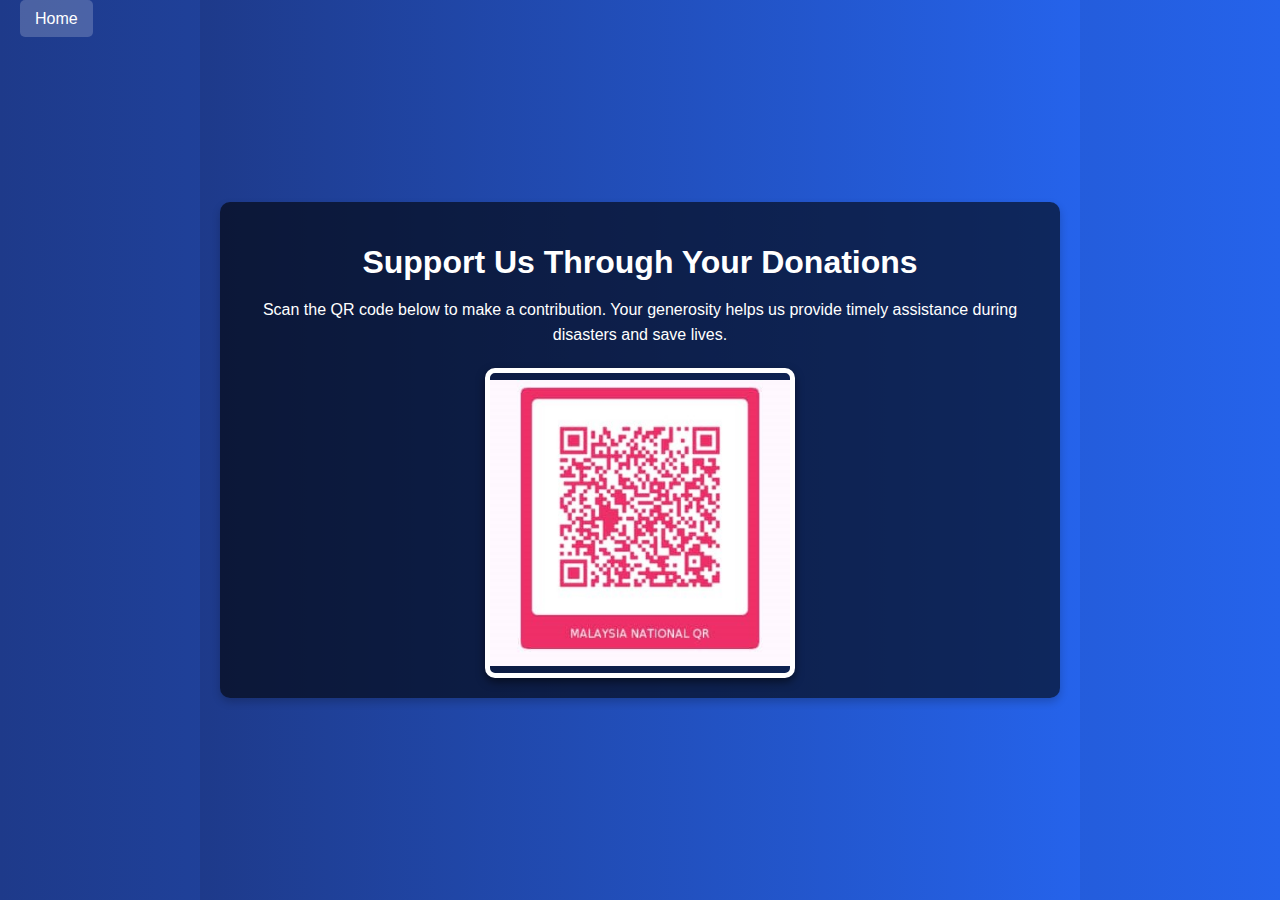
<file: donate.html>
<!DOCTYPE html>
<html lang="en">
<head>
    <meta charset="UTF-8">
    <meta name="viewport" content="width=device-width, initial-scale=1.0">
    <title>Donate</title>
    <link rel="stylesheet" href="donate_style.css">
</head>
<body>
    <header class="header">
        <div class="container">
            <a href="index.html" class="home-link">Home</a>
        </div>
    </header>
    
    <main class="donation-section">
        <h1>Support Us Through Your Donations</h1>
        <p>Scan the QR code below to make a contribution. Your generosity helps us provide timely assistance during disasters and save lives.</p>
        <div class="qr-container">
            <img src="qr.jpg" alt="QR Code for Donations" class="qr-image" id="qrCode">
        </div>
    </main>

    <script src="donate_script.js"></script>
</body>
</html>
</file>
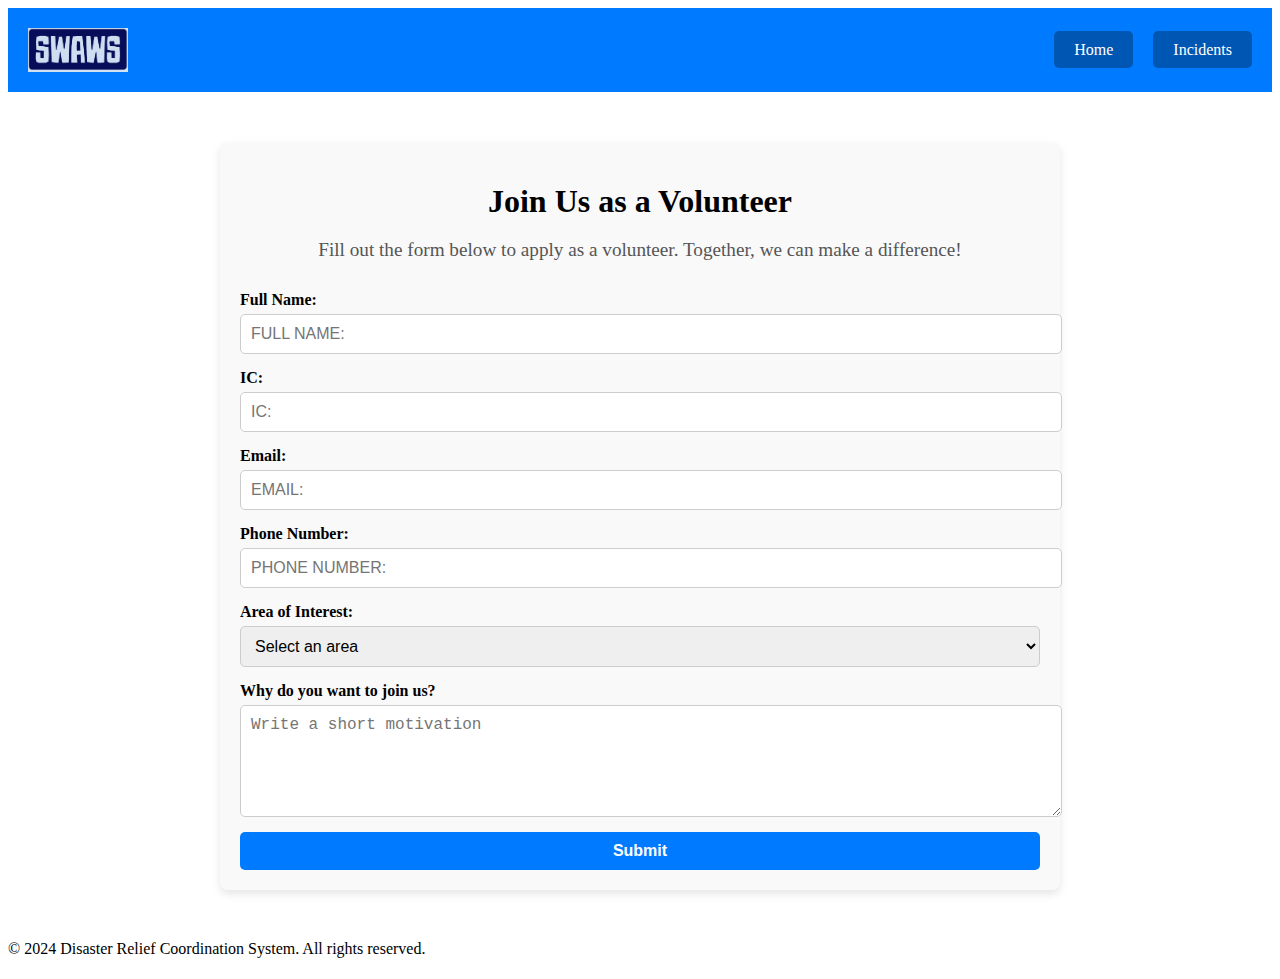
<file: joinUs.html>
<!DOCTYPE html>
<html lang="en">
<head>
    <meta charset="UTF-8">
    <meta name="viewport" content="width=device-width, initial-scale=1.0">
    <title>Volunteers form</title>
    <link rel="stylesheet" href="joinUs_style.css">
</head>
<body>
        <!-- Header -->
        <header>
            <div class="logo">
                <img src="swaws.png" alt="Logo">
            </div>  
            <nav>
                <ul class="nav-links">
                    <li><a href="index.html">Home</a></li>
                    <li><a href="incidents.html">Incidents</a></li>
                </ul>
            </nav>
        </header>
    
    
        <!-- Form Section -->
        <section class="join-us-section">
            <h1>Join Us as a Volunteer</h1>
            <p>Fill out the form below to apply as a volunteer. Together, we can make a difference!</p>
            <form id="volunteerForm">
                <div class="form-group">
                    <label for="fullName">Full Name:</label>
                    <input type="text" id="fullName" name="fullName" placeholder="FULL NAME: " required>
                </div>

                <div class="form-group">
                    <label for="IC">IC:</label>
                    <input type="IC" id="IC" name="IC" placeholder="IC: " required>
                </div>
    
                <div class="form-group">
                    <label for="email">Email:</label>
                    <input type="email" id="email" name="email" placeholder="EMAIL: " required>
                </div>
    
                <div class="form-group">
                    <label for="phone">Phone Number:</label>
                    <input type="tel" id="phone" name="phone" placeholder="PHONE NUMBER: " required>
                </div>
    
                <div class="form-group">
                    <label for="interest">Area of Interest:</label>
                    <select id="interest" name="interest" required>
                        <option value="">Select an area</option>
                        <option value="disaster-relief">Disaster Relief</option>
                        <option value="logistics">Logistics</option>
                        <option value="medical-support">Medical Support</option>
                        <option value="community-outreach">Community Outreach</option>
                    </select>
                </div>
    
                <div class="form-group">
                    <label for="message">Why do you want to join us?</label>
                    <textarea id="message" name="message" placeholder="Write a short motivation" rows="5" required></textarea>
                </div>
    
                <button type="submit">Submit</button>
            </form>
        </section>
    
        <!-- Footer -->
        <footer>
            <p>© 2024 Disaster Relief Coordination System. All rights reserved.</p>
        </footer>
    
        <!-- JavaScript -->
        <script src="joinUs_script.js"></script>
    </body>
</html>
</file>
<file: donate_style.css>
/* General Styles */
body, html {
    margin: 0;
    padding: 0;
    font-family: Arial, sans-serif;
    display: flex;
    flex-direction: column;
    align-items: center;
    justify-content: center;
    min-height: 100vh;
    background: linear-gradient(90deg, #1e3a8a, #2563eb);
    color: white;
    text-align: center;
}

/* Header */
.header {
    position: absolute;
    top: 10px;
    left: 20px;
}

.home-link {
    text-decoration: none;
    color: white;
    font-size: 1rem;
    padding: 10px 15px;
    background-color: rgba(255, 255, 255, 0.2);
    border-radius: 5px;
    transition: background-color 0.3s ease, transform 0.3s ease;
}

.home-link:hover {
    background-color: rgba(255, 255, 255, 0.4);
    transform: scale(1.05);
}

/* Donation Section */
.donation-section {
    max-width: 800px;
    margin: 20px;
    padding: 20px;
    background: rgba(0, 0, 0, 0.6);
    border-radius: 10px;
    box-shadow: 0 4px 8px rgba(0, 0, 0, 0.2);
}

.donation-section h1 {
    font-size: 2rem;
    margin-bottom: 10px;
}

.donation-section p {
    font-size: 1rem;
    margin-bottom: 20px;
    line-height: 1.6;
}

/* QR Code Container */
.qr-container {
    display: flex;
    justify-content: center;
    align-items: center;
    margin-top: 20px;
}

.qr-image {
    width: 300px;
    height: 300px;
    object-fit: contain;
    border: 5px solid white;
    border-radius: 10px;
    box-shadow: 0 4px 8px rgba(0, 0, 0, 0.5);
}

/* Responsive Design */
@media (max-width: 768px) {
    .donation-section {
        padding: 15px;
    }

    .qr-image {
        width: 250px;
        height: 250px;
    }

    .home-link {
        font-size: 0.9rem;
    }
}
</file>
<file: joinUs_style.css>
/* General Section Styling */
/* Header Styling */
header {
    display: flex;
    justify-content: space-between;
    align-items: center;
    padding: 20px;
    background-color: #007BFF;
    color: white;
}

.logo {
    font-size: 1.5rem;
    font-weight: bold;
}
.logo img {
    width: 100px; /* Set a smaller size for the logo */
    height: auto; /* Maintain aspect ratio */
    display: block; /* Ensures proper alignment */
}


nav ul {
    list-style: none;
    display: flex;
    gap: 20px;
    margin: 0;
    padding: 0;
}

nav ul li {
    display: inline;
}

nav ul li a {
    text-decoration: none;
    color: white;
    font-size: 1rem;
    padding: 10px 20px;
    background-color: #0056b3;
    border-radius: 5px;
    transition: background-color 0.3s ease;
}

nav ul li a:hover {
    background-color: #004099;
}

nav ul li a.active {
    background-color: #003366;
}

.join-us-section {
    max-width: 800px;
    margin: 50px auto;
    padding: 20px;
    text-align: center;
    background-color: #f9f9f9;
    box-shadow: 0 4px 8px rgba(0, 0, 0, 0.1);
    border-radius: 8px;
}

.join-us-section h1 {
    font-size: 2rem;
    margin-bottom: 10px;
}

.join-us-section p {
    font-size: 1.2rem;
    color: #555;
    margin-bottom: 30px;
}

/* Form Styling */
form {
    display: flex;
    flex-direction: column;
    gap: 15px;
}

.form-group {
    display: flex;
    flex-direction: column;
    text-align: left;
}

label {
    font-size: 1rem;
    margin-bottom: 5px;
    font-weight: bold;
}

input, select, textarea {
    width: 100%;
    padding: 10px;
    font-size: 1rem;
    border: 1px solid #ccc;
    border-radius: 5px;
    outline: none;
    transition: border-color 0.3s;
}

input:focus, select:focus, textarea:focus {
    border-color: #007BFF;
}

button {
    padding: 10px 20px;
    font-size: 1rem;
    font-weight: bold;
    color: #fff;
    background-color: #007BFF;
    border: none;
    border-radius: 5px;
    cursor: pointer;
    transition: background-color 0.3s;
}

button:hover {
    background-color: #0056b3;
}
</file>
